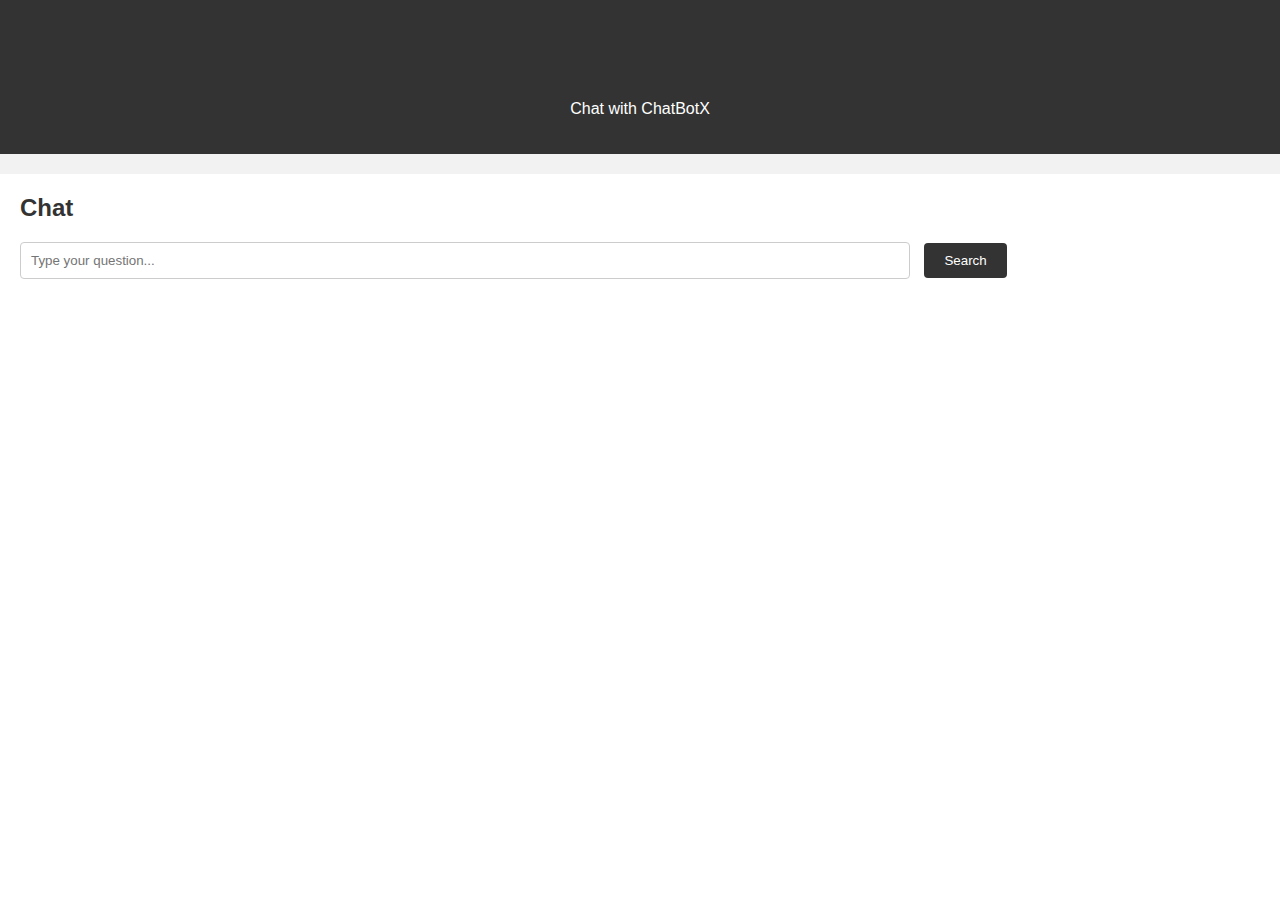
<file: templates/search.html>
<!DOCTYPE html>
<html>
<head>
  <title>ChatBotX - Search Page</title>
  <link rel="stylesheet" type="text/css" href="styles.css">
  <script src="chatbotx.js"></script>
</head>
<body>
  <header>
    <h1>Chat Page</h1>
    <p>Chat with ChatBotX</p>
  </header>

  <nav>
    <ul id="previousQuestions"></ul>
  </nav>

  <section>
    <div id="searchResults"></div>

    <h2>Chat</h2>
    <input type="text" id="searchInput" placeholder="Type your question...">
    <button onclick="searchChatBot()">Search</button>
  </section>

  <script>
    // Sample dataset
    var questions = [
        "What is your name?",
        "How are you doing?",
        "What is the weather today?",
        "Tell me a joke."
    ];

    var answers = [
        "My name is ChatBot.",
        "I'm doing well, thank you!",
        "The weather is sunny.",
        "Why don't scientists trust atoms? Because they make up everything!"
    ];

    var previousQuestionsList = document.getElementById("previousQuestions");

    function addPreviousQuestionToList(question) {
      var li = document.createElement("li");
      li.innerHTML = question;
      previousQuestionsList.appendChild(li);
    }

    function clearPreviousQuestionsList() {
      previousQuestionsList.innerHTML = "";
    }

    // Function to preprocess the text
    function preprocessText(text) {
      return text.toLowerCase().replace(/[^\w\s]/gi, '');
    }

    // Function to calculate the cosine similarity between two vectors
    function cosineSimilarity(vectorA, vectorB) {
      var dotProduct = 0;
      var normA = 0;
      var normB = 0;

      for (var i = 0; i < vectorA.length; i++) {
        dotProduct += vectorA[i] * vectorB[i];
        normA += Math.pow(vectorA[i], 2);
        normB += Math.pow(vectorB[i], 2);
      }

      var similarity = dotProduct / (Math.sqrt(normA) * Math.sqrt(normB));
      return similarity;
    }

    // Function to vectorize the text using TF-IDF
    function vectorizeText(text, vectorizer) {
      var vector = vectorizer.transform([text]);
      return vector[0];
    }

    function searchChatBot() {
      var input = document.getElementById('searchInput').value;
      var preprocessedInput = preprocessText(input);

      // Initialize the TF-IDF vectorizer
      var vectorizer = new scikit.Vectorizer();
      vectorizer.fit(questions.map(preprocessText));

      // Vectorize the input query
      var queryVector = vectorizeText(preprocessedInput, vectorizer);

      // Calculate the cosine similarity between the query and all the questions
      var similarityScores = [];
      for (var i = 0; i < questions.length; i++) {
        var questionVector = vectorizeText(preprocessText(questions[i]), vectorizer);
        var similarity = cosineSimilarity(queryVector, questionVector);
        similarityScores.push(similarity);
      }

      // Find the index of the most similar question
      var mostSimilarIndex = similarityScores.indexOf(Math.max(...similarityScores));

      // Get the corresponding answer
      var answer = answers[mostSimilarIndex];

      // Add the current question to the previous questions list
      addPreviousQuestionToList(input);

      // Display the search results in the 'searchResults' div
      var searchResults = document.getElementById('searchResults');
      searchResults.innerHTML = '<p>Showing search results for: ' + input + '</p>';
      searchResults.innerHTML += '<p>Answer: ' + answer + '</p>';

      // Clear the input field
      document.getElementById('searchInput').value = '';
    }
  </script>

  <style>
    /* Global styles */
    body {
      font-family: Arial, sans-serif;
      margin: 0;
      padding: 0;
    }

    header {
      background-color: #333;
      color: #fff;
      padding: 20px;
      text-align: center;
    }

    nav {
      background-color: #f2f2f2;
      padding: 10px;
    }

    nav ul {
      list-style: none;
      padding: 0;
      margin: 0;
    }

    nav li {
      display: inline-block;
      margin-right: 10px;
    }

    nav li:last-child {
      margin-right: 0;
    }

    section {
      margin: 20px;
    }

    h1, h2 {
      color: #333;
    }

    .cta-button {
      display: inline-block;
      padding: 10px 20px;
      background-color: #333;
      color: #fff;
      text-decoration: none;
      border-radius: 4px;
      margin-right: 10px;
    }

    /* Login and Sign Up page styles */
    form {
      margin-bottom: 20px;
    }

    label {
      display: block;
      margin-bottom: 5px;
    }

    input[type="email"],
    input[type="password"] {
      width: 100%;
      padding: 10px;
      margin-bottom: 10px;
      border: 1px solid #ccc;
      border-radius: 4px;
    }

    /* Search page styles */
    input[type="text"] {
      padding: 10px;
      border: 1px solid #ccc;
      border-radius: 4px;
      width: 70%;
    }

    button {
      padding: 10px 20px;
      background-color: #333;
      color: #fff;
      border: none;
      border-radius: 4px;
      cursor: pointer;
      margin-left: 10px;
    }

    #searchResults {
      margin-top: 20px;
      text-align: center; /* Center align the search results */
    }
  </style>
</body>
</html>
</file>
<file: templates/styles.css>
/* Global styles */
body {
  font-family: Arial, sans-serif;
  margin: 0;
  padding: 0;
}

header {
  background-color: #333;
  color: #fff;
  padding: 20px;
  text-align: center;
}

section {
  margin: 20px;
}

h1, h2 {
  color: #333;
}

.cta-button {
  display: inline-block;
  padding: 10px 20px;
  background-color: #333;
  color: #fff;
  text-decoration: none;
  border-radius: 4px;
  margin-right: 10px;
}

/* Login and Sign Up page styles */
form {
  margin-bottom: 20px;
}

label {
  display: block;
  margin-bottom: 5px;
}

input[type="email"],
input[type="password"] {
  width: 100%;
  padding: 10px;
  margin-bottom: 10px;
  border: 1px solid #ccc;
  border-radius: 4px;
}

/* Search page styles */
input[type="text"] {
  padding: 10px;
  border: 1px solid #ccc;
  border-radius: 4px;
  width: 70%;
}

button {
  padding: 10px 20px;
  background-color: #333;
  color: #fff;
  border: none;
  border-radius: 4px;
  cursor: pointer;
  margin-left: 10px;
}

#searchResults {
  margin-top: 20px;
}
</file>
